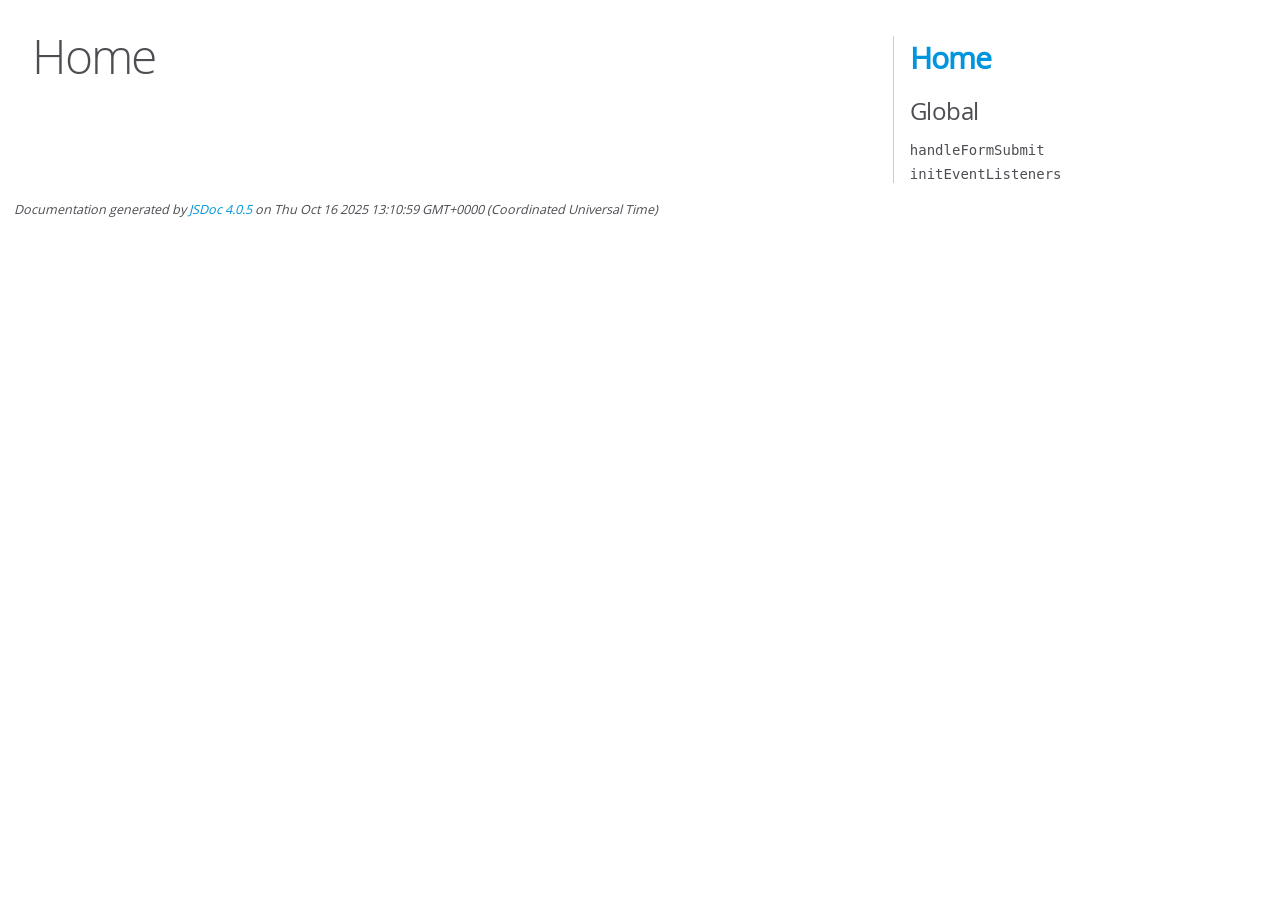
<file: src/out/index.html>
<!DOCTYPE html>
<html lang="en">
<head>
    <meta charset="utf-8">
    <title>JSDoc: Home</title>

    <script src="scripts/prettify/prettify.js"> </script>
    <script src="scripts/prettify/lang-css.js"> </script>
    <!--[if lt IE 9]>
      <script src="//html5shiv.googlecode.com/svn/trunk/html5.js"></script>
    <![endif]-->
    <link type="text/css" rel="stylesheet" href="styles/prettify-tomorrow.css">
    <link type="text/css" rel="stylesheet" href="styles/jsdoc-default.css">
</head>

<body>

<div id="main">

    <h1 class="page-title">Home</h1>

    



    


    <h3> </h3>










    









</div>

<nav>
    <h2><a href="index.html">Home</a></h2><h3>Global</h3><ul><li><a href="global.html#handleFormSubmit">handleFormSubmit</a></li><li><a href="global.html#initEventListeners">initEventListeners</a></li></ul>
</nav>

<br class="clear">

<footer>
    Documentation generated by <a href="https://github.com/jsdoc/jsdoc">JSDoc 4.0.5</a> on Thu Oct 16 2025 13:10:59 GMT+0000 (Coordinated Universal Time)
</footer>

<script> prettyPrint(); </script>
<script src="scripts/linenumber.js"> </script>
</body>
</html>
</file>
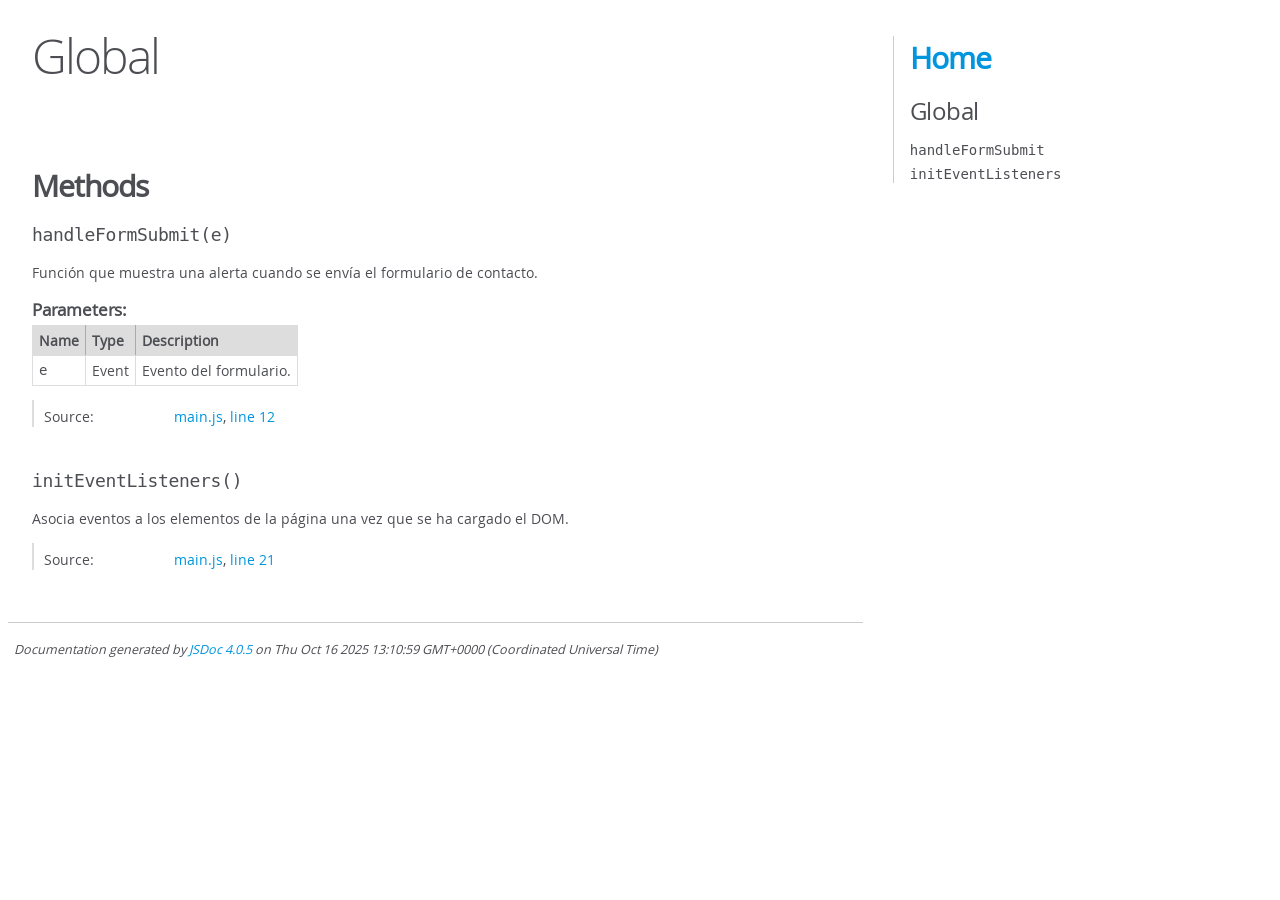
<file: src/out/global.html>
<!DOCTYPE html>
<html lang="en">
<head>
    <meta charset="utf-8">
    <title>JSDoc: Global</title>

    <script src="scripts/prettify/prettify.js"> </script>
    <script src="scripts/prettify/lang-css.js"> </script>
    <!--[if lt IE 9]>
      <script src="//html5shiv.googlecode.com/svn/trunk/html5.js"></script>
    <![endif]-->
    <link type="text/css" rel="stylesheet" href="styles/prettify-tomorrow.css">
    <link type="text/css" rel="stylesheet" href="styles/jsdoc-default.css">
</head>

<body>

<div id="main">

    <h1 class="page-title">Global</h1>

    




<section>

<header>
    
        <h2></h2>
        
    
</header>

<article>
    <div class="container-overview">
    
        

        


<dl class="details">

    

    

    

    

    

    

    

    

    

    

    

    

    

    

    

    
</dl>


        
    
    </div>

    

    

    

    

    

    

    

    
        <h3 class="subsection-title">Methods</h3>

        
            

    

    
    <h4 class="name" id="handleFormSubmit"><span class="type-signature"></span>handleFormSubmit<span class="signature">(e)</span><span class="type-signature"></span></h4>
    

    



<div class="description">
    Función que muestra una alerta cuando se envía el formulario de contacto.
</div>









    <h5>Parameters:</h5>
    

<table class="params">
    <thead>
    <tr>
        
        <th>Name</th>
        

        <th>Type</th>

        

        

        <th class="last">Description</th>
    </tr>
    </thead>

    <tbody>
    

        <tr>
            
                <td class="name"><code>e</code></td>
            

            <td class="type">
            
                
<span class="param-type">Event</span>


            
            </td>

            

            

            <td class="description last">Evento del formulario.</td>
        </tr>

    
    </tbody>
</table>






<dl class="details">

    

    

    

    

    

    

    

    

    

    

    

    

    
    <dt class="tag-source">Source:</dt>
    <dd class="tag-source"><ul class="dummy"><li>
        <a href="main.js.html">main.js</a>, <a href="main.js.html#line12">line 12</a>
    </li></ul></dd>
    

    

    

    
</dl>




















        
            

    

    
    <h4 class="name" id="initEventListeners"><span class="type-signature"></span>initEventListeners<span class="signature">()</span><span class="type-signature"></span></h4>
    

    



<div class="description">
    Asocia eventos a los elementos de la página una vez que se ha cargado el DOM.
</div>













<dl class="details">

    

    

    

    

    

    

    

    

    

    

    

    

    
    <dt class="tag-source">Source:</dt>
    <dd class="tag-source"><ul class="dummy"><li>
        <a href="main.js.html">main.js</a>, <a href="main.js.html#line21">line 21</a>
    </li></ul></dd>
    

    

    

    
</dl>




















        
    

    

    
</article>

</section>




</div>

<nav>
    <h2><a href="index.html">Home</a></h2><h3>Global</h3><ul><li><a href="global.html#handleFormSubmit">handleFormSubmit</a></li><li><a href="global.html#initEventListeners">initEventListeners</a></li></ul>
</nav>

<br class="clear">

<footer>
    Documentation generated by <a href="https://github.com/jsdoc/jsdoc">JSDoc 4.0.5</a> on Thu Oct 16 2025 13:10:59 GMT+0000 (Coordinated Universal Time)
</footer>

<script> prettyPrint(); </script>
<script src="scripts/linenumber.js"> </script>
</body>
</html>
</file>
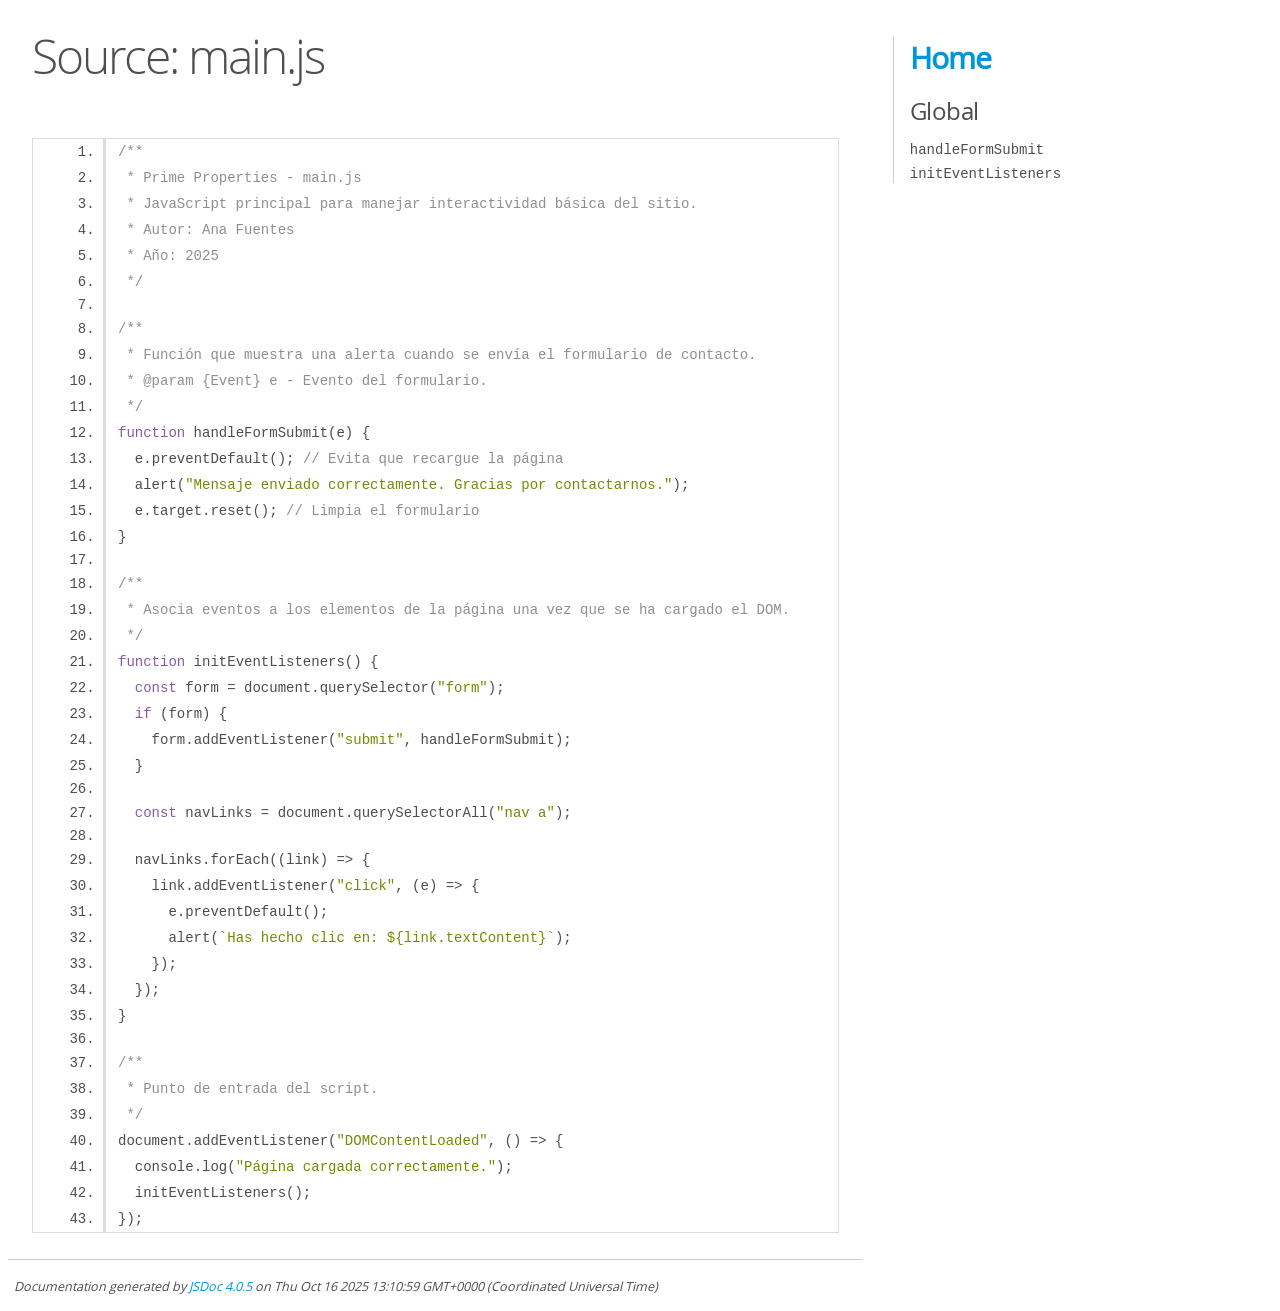
<file: src/out/main.js.html>
<!DOCTYPE html>
<html lang="en">
<head>
    <meta charset="utf-8">
    <title>JSDoc: Source: main.js</title>

    <script src="scripts/prettify/prettify.js"> </script>
    <script src="scripts/prettify/lang-css.js"> </script>
    <!--[if lt IE 9]>
      <script src="//html5shiv.googlecode.com/svn/trunk/html5.js"></script>
    <![endif]-->
    <link type="text/css" rel="stylesheet" href="styles/prettify-tomorrow.css">
    <link type="text/css" rel="stylesheet" href="styles/jsdoc-default.css">
</head>

<body>

<div id="main">

    <h1 class="page-title">Source: main.js</h1>

    



    
    <section>
        <article>
            <pre class="prettyprint source linenums"><code>/**
 * Prime Properties - main.js
 * JavaScript principal para manejar interactividad básica del sitio.
 * Autor: Ana Fuentes
 * Año: 2025
 */

/**
 * Función que muestra una alerta cuando se envía el formulario de contacto.
 * @param {Event} e - Evento del formulario.
 */
function handleFormSubmit(e) {
  e.preventDefault(); // Evita que recargue la página
  alert("Mensaje enviado correctamente. Gracias por contactarnos.");
  e.target.reset(); // Limpia el formulario
}

/**
 * Asocia eventos a los elementos de la página una vez que se ha cargado el DOM.
 */
function initEventListeners() {
  const form = document.querySelector("form");
  if (form) {
    form.addEventListener("submit", handleFormSubmit);
  }

  const navLinks = document.querySelectorAll("nav a");

  navLinks.forEach((link) => {
    link.addEventListener("click", (e) => {
      e.preventDefault();
      alert(`Has hecho clic en: ${link.textContent}`);
    });
  });
}

/**
 * Punto de entrada del script.
 */
document.addEventListener("DOMContentLoaded", () => {
  console.log("Página cargada correctamente.");
  initEventListeners();
});
</code></pre>
        </article>
    </section>




</div>

<nav>
    <h2><a href="index.html">Home</a></h2><h3>Global</h3><ul><li><a href="global.html#handleFormSubmit">handleFormSubmit</a></li><li><a href="global.html#initEventListeners">initEventListeners</a></li></ul>
</nav>

<br class="clear">

<footer>
    Documentation generated by <a href="https://github.com/jsdoc/jsdoc">JSDoc 4.0.5</a> on Thu Oct 16 2025 13:10:59 GMT+0000 (Coordinated Universal Time)
</footer>

<script> prettyPrint(); </script>
<script src="scripts/linenumber.js"> </script>
</body>
</html>
</file>
<file: src/out/styles/prettify-tomorrow.css>
/* Tomorrow Theme */
/* Original theme - https://github.com/chriskempson/tomorrow-theme */
/* Pretty printing styles. Used with prettify.js. */
/* SPAN elements with the classes below are added by prettyprint. */
/* plain text */
.pln {
  color: #4d4d4c; }

@media screen {
  /* string content */
  .str {
    color: #718c00; }

  /* a keyword */
  .kwd {
    color: #8959a8; }

  /* a comment */
  .com {
    color: #8e908c; }

  /* a type name */
  .typ {
    color: #4271ae; }

  /* a literal value */
  .lit {
    color: #f5871f; }

  /* punctuation */
  .pun {
    color: #4d4d4c; }

  /* lisp open bracket */
  .opn {
    color: #4d4d4c; }

  /* lisp close bracket */
  .clo {
    color: #4d4d4c; }

  /* a markup tag name */
  .tag {
    color: #c82829; }

  /* a markup attribute name */
  .atn {
    color: #f5871f; }

  /* a markup attribute value */
  .atv {
    color: #3e999f; }

  /* a declaration */
  .dec {
    color: #f5871f; }

  /* a variable name */
  .var {
    color: #c82829; }

  /* a function name */
  .fun {
    color: #4271ae; } }
/* Use higher contrast and text-weight for printable form. */
@media print, projection {
  .str {
    color: #060; }

  .kwd {
    color: #006;
    font-weight: bold; }

  .com {
    color: #600;
    font-style: italic; }

  .typ {
    color: #404;
    font-weight: bold; }

  .lit {
    color: #044; }

  .pun, .opn, .clo {
    color: #440; }

  .tag {
    color: #006;
    font-weight: bold; }

  .atn {
    color: #404; }

  .atv {
    color: #060; } }
/* Style */
/*
pre.prettyprint {
  background: white;
  font-family: Consolas, Monaco, 'Andale Mono', monospace;
  font-size: 12px;
  line-height: 1.5;
  border: 1px solid #ccc;
  padding: 10px; }
*/

/* Specify class=linenums on a pre to get line numbering */
ol.linenums {
  margin-top: 0;
  margin-bottom: 0; }

/* IE indents via margin-left */
li.L0,
li.L1,
li.L2,
li.L3,
li.L4,
li.L5,
li.L6,
li.L7,
li.L8,
li.L9 {
  /* */ }

/* Alternate shading for lines */
li.L1,
li.L3,
li.L5,
li.L7,
li.L9 {
  /* */ }
</file>
<file: src/out/styles/jsdoc-default.css>
@font-face {
    font-family: 'Open Sans';
    font-weight: normal;
    font-style: normal;
    src: url('../fonts/OpenSans-Regular-webfont.eot');
    src:
        local('Open Sans'),
        local('OpenSans'),
        url('../fonts/OpenSans-Regular-webfont.eot?#iefix') format('embedded-opentype'),
        url('../fonts/OpenSans-Regular-webfont.woff') format('woff'),
        url('../fonts/OpenSans-Regular-webfont.svg#open_sansregular') format('svg');
}

@font-face {
    font-family: 'Open Sans Light';
    font-weight: normal;
    font-style: normal;
    src: url('../fonts/OpenSans-Light-webfont.eot');
    src:
        local('Open Sans Light'),
        local('OpenSans Light'),
        url('../fonts/OpenSans-Light-webfont.eot?#iefix') format('embedded-opentype'),
        url('../fonts/OpenSans-Light-webfont.woff') format('woff'),
        url('../fonts/OpenSans-Light-webfont.svg#open_sanslight') format('svg');
}

html
{
    overflow: auto;
    background-color: #fff;
    font-size: 14px;
}

body
{
    font-family: 'Open Sans', sans-serif;
    line-height: 1.5;
    color: #4d4e53;
    background-color: white;
}

a, a:visited, a:active {
    color: #0095dd;
    text-decoration: none;
}

a:hover {
    text-decoration: underline;
}

header
{
    display: block;
    padding: 0px 4px;
}

tt, code, kbd, samp {
    font-family: Consolas, Monaco, 'Andale Mono', monospace;
}

.class-description {
    font-size: 130%;
    line-height: 140%;
    margin-bottom: 1em;
    margin-top: 1em;
}

.class-description:empty {
    margin: 0;
}

#main {
    float: left;
    width: 70%;
}

article dl {
    margin-bottom: 40px;
}

article img {
  max-width: 100%;
}

section
{
    display: block;
    background-color: #fff;
    padding: 12px 24px;
    border-bottom: 1px solid #ccc;
    margin-right: 30px;
}

.variation {
    display: none;
}

.signature-attributes {
    font-size: 60%;
    color: #aaa;
    font-style: italic;
    font-weight: lighter;
}

nav
{
    display: block;
    float: right;
    margin-top: 28px;
    width: 30%;
    box-sizing: border-box;
    border-left: 1px solid #ccc;
    padding-left: 16px;
}

nav ul {
    font-family: 'Lucida Grande', 'Lucida Sans Unicode', arial, sans-serif;
    font-size: 100%;
    line-height: 17px;
    padding: 0;
    margin: 0;
    list-style-type: none;
}

nav ul a, nav ul a:visited, nav ul a:active {
    font-family: Consolas, Monaco, 'Andale Mono', monospace;
    line-height: 18px;
    color: #4D4E53;
}

nav h3 {
    margin-top: 12px;
}

nav li {
    margin-top: 6px;
}

footer {
    display: block;
    padding: 6px;
    margin-top: 12px;
    font-style: italic;
    font-size: 90%;
}

h1, h2, h3, h4 {
    font-weight: 200;
    margin: 0;
}

h1
{
    font-family: 'Open Sans Light', sans-serif;
    font-size: 48px;
    letter-spacing: -2px;
    margin: 12px 24px 20px;
}

h2, h3.subsection-title
{
    font-size: 30px;
    font-weight: 700;
    letter-spacing: -1px;
    margin-bottom: 12px;
}

h3
{
    font-size: 24px;
    letter-spacing: -0.5px;
    margin-bottom: 12px;
}

h4
{
    font-size: 18px;
    letter-spacing: -0.33px;
    margin-bottom: 12px;
    color: #4d4e53;
}

h5, .container-overview .subsection-title
{
    font-size: 120%;
    font-weight: bold;
    letter-spacing: -0.01em;
    margin: 8px 0 3px 0;
}

h6
{
    font-size: 100%;
    letter-spacing: -0.01em;
    margin: 6px 0 3px 0;
    font-style: italic;
}

table
{
    border-spacing: 0;
    border: 0;
    border-collapse: collapse;
}

td, th
{
    border: 1px solid #ddd;
    margin: 0px;
    text-align: left;
    vertical-align: top;
    padding: 4px 6px;
    display: table-cell;
}

thead tr
{
    background-color: #ddd;
    font-weight: bold;
}

th { border-right: 1px solid #aaa; }
tr > th:last-child { border-right: 1px solid #ddd; }

.ancestors, .attribs { color: #999; }
.ancestors a, .attribs a
{
    color: #999 !important;
    text-decoration: none;
}

.clear
{
    clear: both;
}

.important
{
    font-weight: bold;
    color: #950B02;
}

.yes-def {
    text-indent: -1000px;
}

.type-signature {
    color: #aaa;
}

.name, .signature {
    font-family: Consolas, Monaco, 'Andale Mono', monospace;
}

.details { margin-top: 14px; border-left: 2px solid #DDD; }
.details dt { width: 120px; float: left; padding-left: 10px;  padding-top: 6px; }
.details dd { margin-left: 70px; }
.details ul { margin: 0; }
.details ul { list-style-type: none; }
.details li { margin-left: 30px; padding-top: 6px; }
.details pre.prettyprint { margin: 0 }
.details .object-value { padding-top: 0; }

.description {
    margin-bottom: 1em;
    margin-top: 1em;
}

.code-caption
{
    font-style: italic;
    font-size: 107%;
    margin: 0;
}

.source
{
    border: 1px solid #ddd;
    width: 80%;
    overflow: auto;
}

.prettyprint.source {
    width: inherit;
}

.source code
{
    font-size: 100%;
    line-height: 18px;
    display: block;
    padding: 4px 12px;
    margin: 0;
    background-color: #fff;
    color: #4D4E53;
}

.prettyprint code span.line
{
  display: inline-block;
}

.prettyprint.linenums
{
  padding-left: 70px;
  -webkit-user-select: none;
  -moz-user-select: none;
  -ms-user-select: none;
  user-select: none;
}

.prettyprint.linenums ol
{
  padding-left: 0;
}

.prettyprint.linenums li
{
  border-left: 3px #ddd solid;
}

.prettyprint.linenums li.selected,
.prettyprint.linenums li.selected *
{
  background-color: lightyellow;
}

.prettyprint.linenums li *
{
  -webkit-user-select: text;
  -moz-user-select: text;
  -ms-user-select: text;
  user-select: text;
}

.params .name, .props .name, .name code {
    color: #4D4E53;
    font-family: Consolas, Monaco, 'Andale Mono', monospace;
    font-size: 100%;
}

.params td.description > p:first-child,
.props td.description > p:first-child
{
    margin-top: 0;
    padding-top: 0;
}

.params td.description > p:last-child,
.props td.description > p:last-child
{
    margin-bottom: 0;
    padding-bottom: 0;
}

.disabled {
    color: #454545;
}
</file>
